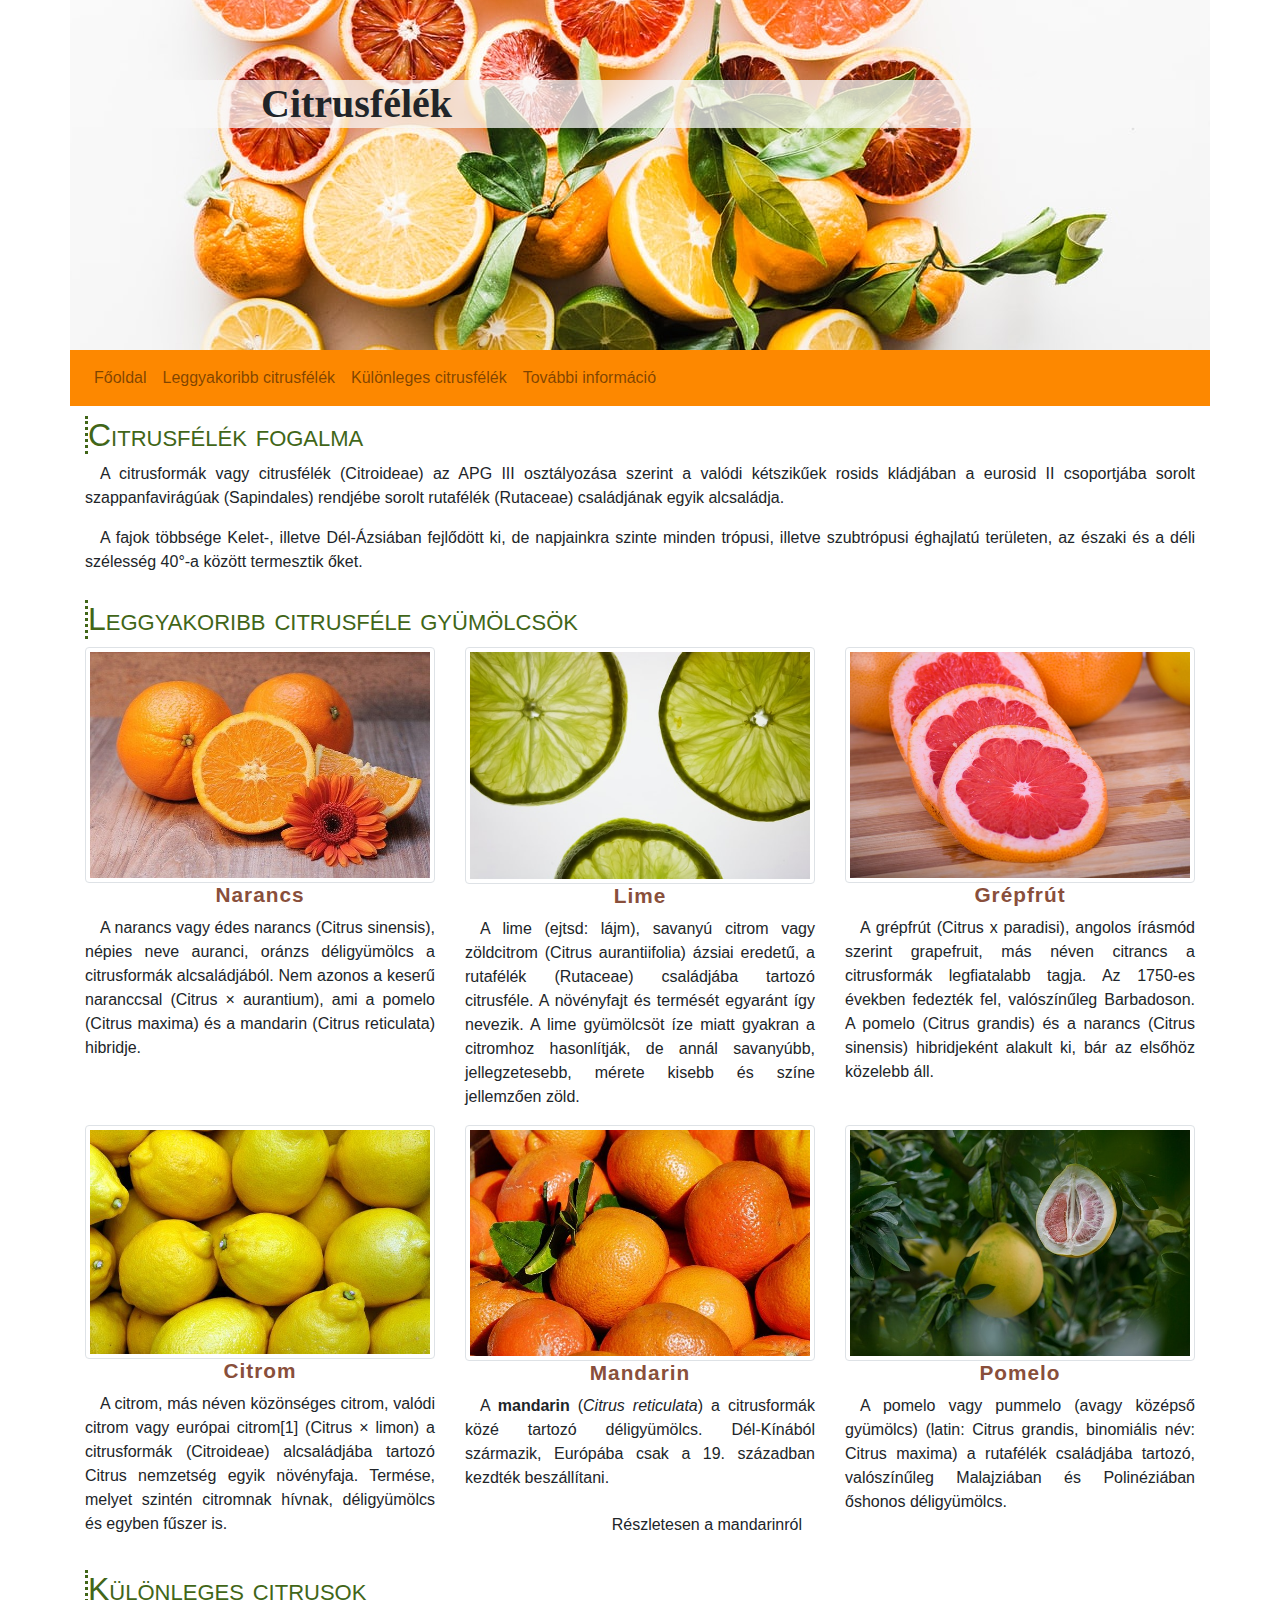
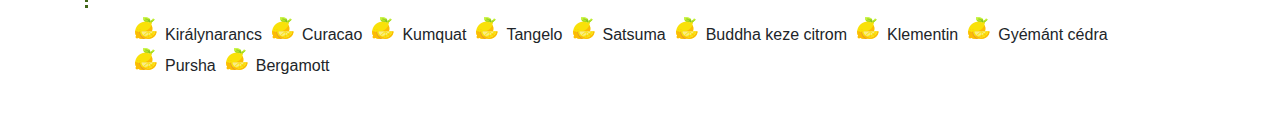
<file: index.html>
<!DOCTYPE html>
<html lang="hu">
<head>
    <meta charset="UTF-8">    
    <meta name="viewport" content="width=device-width, initial-scale=1, shrink-to-fit=no">    
    <link rel="stylesheet" href="bootstrap/css/bootstrap.min.css">
    <link rel="stylesheet" href="css/style.css">
    <title>Citrusfélék</title>  
</head>

<body>
    <header class="container">
        <div class="row">
            <div class="col-12">
                <h1 class="d-none d-sm-block">Citrusfélék</h1>
            </div>
        </div>
    </header>
    <nav class="container navbar navbar-expand-lg navbar-light">      
        <button class="navbar-toggler ml-auto" type="button" data-toggle="collapse" data-target="#navbarNavAltMarkup" aria-controls="navbarNavAltMarkup" aria-expanded="false" aria-label="Toggle navigation">
          <span class="navbar-toggler-icon"></span>
        </button>
        <div class="collapse navbar-collapse" id="navbarNavAltMarkup">
          <div class="navbar-nav">
            <a class="nav-link" href="index.html">Főoldal <span class="sr-only">(current)</span></a>
            <a class="nav-link" href="index.html#leggyakoribb">Leggyakoribb citrusfélék</a>
            <a class="nav-link" href="index.html#kulonleges">Különleges citrusfélék</a>
            <a class="nav-link" href="https://hu.wikipedia.org/wiki/Citrusform%C3%A1k" target="_blank">További információ</a>            
          </div>
        </div>
      </nav>
    <main class="container ">
        <article class="row">
            <div class="col-12">
                <h2>Citrusfélék fogalma</h2>
                <p>
                    A citrusformák vagy citrusfélék (Citroideae) az APG III osztályozása szerint a valódi kétszikűek
                    rosids kládjában a eurosid II csoportjába sorolt szappanfavirágúak (Sapindales) rendjébe sorolt
                    rutafélék (Rutaceae) családjának egyik alcsaládja.
                </p>
                <p>A fajok többsége Kelet-, illetve Dél-Ázsiában fejlődött ki, de napjainkra szinte minden trópusi,
                    illetve szubtrópusi éghajlatú területen, az északi és a déli szélesség 40°-a között termesztik őket.
                </p>
            </div>
        </article>
        <article class="row">
            <div class="col-12">
                <h2 id="leggyakoribb">Leggyakoribb citrusféle gyümölcsök</h2>
            </div>
            <div class="col-sm-6 col-lg-4">
                <img src="img/narancs.jpg" alt="Narancs" class="img-fluid img-thumbnail">
                <h3>Narancs</h3>
                <p>A narancs vagy édes narancs (Citrus sinensis), népies neve auranci, oránzs déligyümölcs a citrusformák alcsaládjából. Nem azonos a keserű naranccsal (Citrus × aurantium), ami a pomelo (Citrus maxima) és a mandarin (Citrus reticulata) hibridje.</p>
            </div>
           <div class="col-sm-6 col-lg-4">
               <img src="img/lime2.jpg" alt="Lime" class="img-fluid img-thumbnail">
               <h3>Lime</h3>
               <p>A lime (ejtsd: lájm), savanyú citrom vagy zöldcitrom (Citrus aurantiifolia) ázsiai eredetű, a rutafélék (Rutaceae) családjába tartozó citrusféle. A növényfajt és termését egyaránt így nevezik. A lime gyümölcsöt íze miatt gyakran a citromhoz hasonlítják, de annál savanyúbb, jellegzetesebb, mérete kisebb és színe jellemzően zöld.</p>
           </div>
           <div class="col-sm-6 col-lg-4">
               <img src="img/grapefruit.jpg" alt="Grapefruit" class="img-fluid img-thumbnail">
               <h3>Grépfrút</h3>
               <p>A grépfrút (Citrus x paradisi), angolos írásmód szerint grapefruit, más néven citrancs a citrusformák legfiatalabb tagja. Az 1750-es években fedezték fel, valószínűleg Barbadoson. A pomelo (Citrus grandis) és a narancs (Citrus sinensis) hibridjeként alakult ki, bár az elsőhöz közelebb áll. </p>
           </div>
           <div class="col-sm-6 col-lg-4">
            <img src="img/citrom.jpg" alt="Citrom" class="img-fluid img-thumbnail">
            <h3>Citrom</h3>
            <p>A citrom, más néven közönséges citrom, valódi citrom vagy európai citrom[1] (Citrus × limon) a citrusformák (Citroideae) alcsaládjába tartozó Citrus nemzetség egyik növényfaja. Termése, melyet szintén citromnak hívnak, déligyümölcs és egyben fűszer is.</p>
            </div>
            <div class="col-sm-6 col-lg-4">
                <img src="img/mandarin.jpg" alt="Citrom" class="img-fluid img-thumbnail">
                <h3>Mandarin</h3>
                <p>A <strong>mandarin</strong> (<em>Citrus reticulata</em>) a citrusformák közé tartozó déligyümölcs. Dél-Kínából származik, Európába csak a 19. században kezdték beszállítani.</p>
                <p class="text-right"><a href="mandarin.html" class="btn btn-outline-succes">Részletesen a mandarinról</a></p>
           </div>                        
            <div class="col-sm-6 col-lg-4">
                <img src="img/pomelo.jpg" alt="Pomelo" class="img-fluid img-thumbnail">
                <h3>Pomelo</h3>
                <p>A pomelo vagy pummelo (avagy középső gyümölcs) (latin: Citrus grandis, binomiális név: Citrus maxima) a rutafélék családjába tartozó, valószínűleg Malajziában és Polinéziában őshonos déligyümölcs. </p>
            </div>
        </article>
        <article class="row mb-5">
            <div class="col-12">
                <h2 id="kulonleges">Különleges citrusok</h2>               
                 <ul>
                    <li>Királynarancs</li>
                    <li>Curacao</li>
                    <li>Kumquat</li>
                    <li>Tangelo</li>
                    <li>Satsuma</li>
                    <li>Buddha keze citrom</li>
                    <li>Klementin</li>
                    <li>Gyémánt cédra</li>
                    <li>Pursha</li>
                    <li>Bergamott</li>
                </ul>                
            </div>
        </article>
    </main>    
    <script src="bootstrap/js/jquery-3.5.1.min.js"></script>
    <script src="bootstrap/js/bootstrap.min.js"></script>    
</body>

</html>
</file>
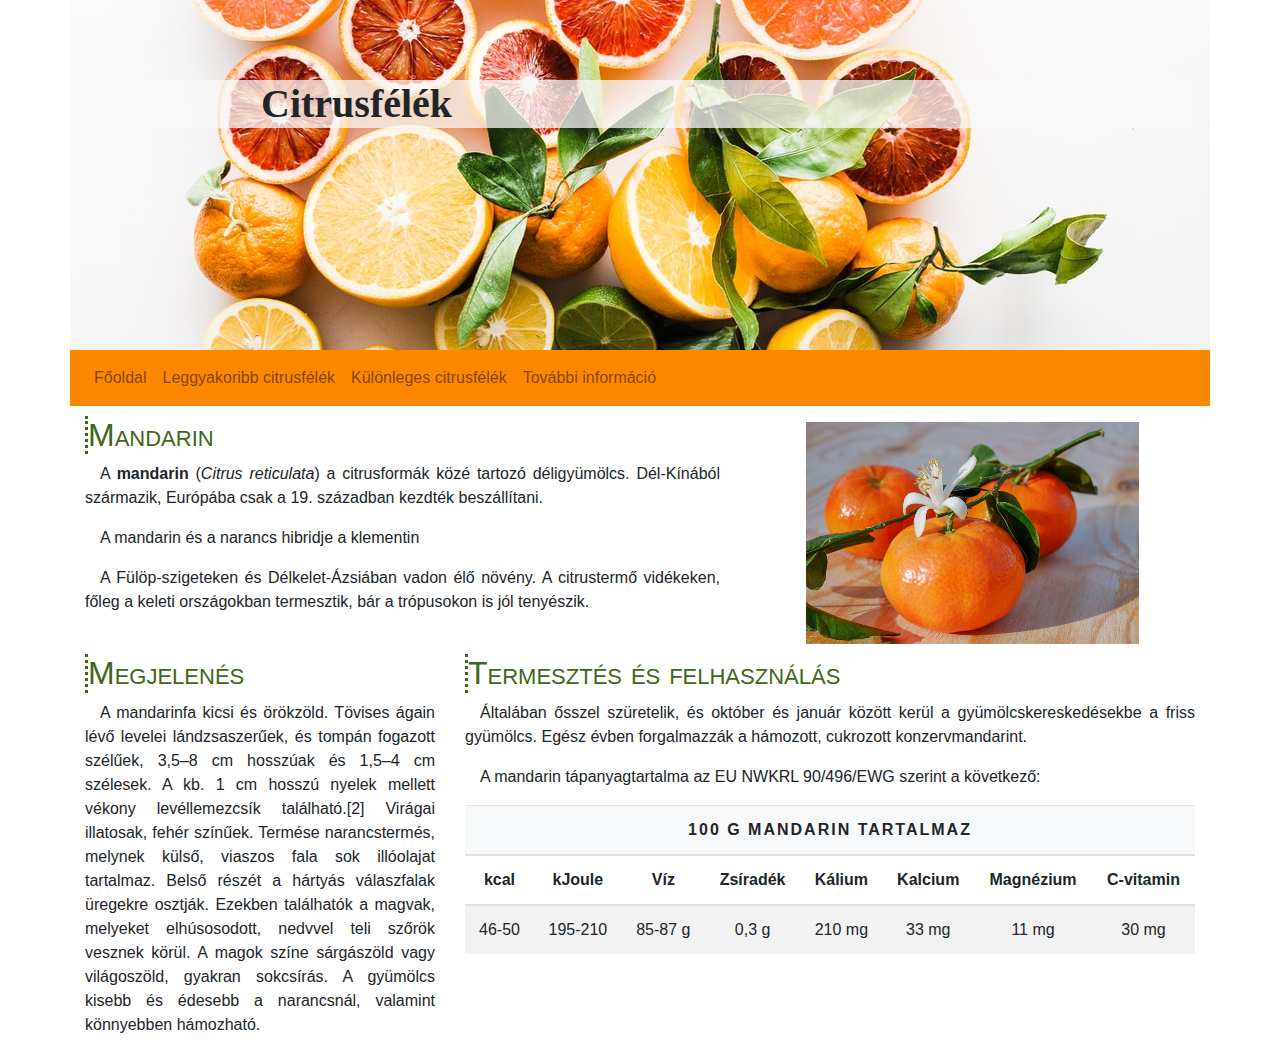
<file: mandarin.html>
<!DOCTYPE html>
<html lang="hu">

<head>
    <meta charset="UTF-8">    
    <meta name="viewport" content="width=device-width, initial-scale=1, shrink-to-fit=no">    
    <link rel="stylesheet" href="bootstrap/css/bootstrap.min.css">
    <link rel="stylesheet" href="css/style.css">
    <title>Citrusfélék</title>     
</head>

<body>
    <header class="container">
        <div class="row">
            <div class="col-12">
                <h1 class="d-none d-sm-block">Citrusfélék</h1>
            </div>
        </div>
    </header>
    <nav class="container navbar navbar-expand-lg navbar-light ">
        <button class="navbar-toggler ml-auto" type="button" data-toggle="collapse" data-target="#navbarNavAltMarkup"
            aria-controls="navbarNavAltMarkup" aria-expanded="false" aria-label="Toggle navigation">
            <span class="navbar-toggler-icon"></span>
        </button>
        <div class="collapse navbar-collapse" id="navbarNavAltMarkup">
            <div class="navbar-nav">
                <a class="nav-link" href="index.html">Főoldal</a>
                <a class="nav-link" href="index.html#leggyakoribb">Leggyakoribb citrusfélék</a>
                <a class="nav-link" href="index.html#kulonleges">Különleges citrusfélék</a>
                <a class="nav-link" href="https://hu.wikipedia.org/wiki/Citrusform%C3%A1k" target="_blank">További információ</a>                  
            </div>
        </div>
    </nav>
    <main class="container ">
        <article class="row">
            <div class="col-md-7">
                <h2>Mandarin</h2>
                <p>A <strong>mandarin</strong> (<em>Citrus reticulata</em>) a citrusformák közé tartozó déligyümölcs.
                    Dél-Kínából származik, Európába csak a 19. században kezdték beszállítani.</p>
                <p>A mandarin és a narancs hibridje a klementin</p>
                <p>A Fülöp-szigeteken és Délkelet-Ázsiában vadon élő növény. A citrustermő vidékeken, főleg a keleti
                    országokban termesztik, bár a trópusokon is jól tenyészik.</p>

            </div>
            <div class="col-md-5">
                <img src="img/mandarin2.jpg" class="w-75 mt-3 mx-auto d-block class="img-fluid img-thumbnail" alt="Mandarin">
            </div>
            <div class="col-12 col-xl-4">
                <h2>Megjelenés</h2>
                <p>A mandarinfa kicsi és örökzöld. Tövises ágain lévő levelei lándzsaszerűek, és tompán fogazott
                    szélűek, 3,5–8 cm hosszúak és 1,5–4 cm szélesek. A kb. 1 cm hosszú nyelek mellett vékony
                    levéllemezcsík található.[2] Virágai illatosak, fehér színűek. Termése narancstermés, melynek külső,
                    viaszos fala sok illóolajat tartalmaz. Belső részét a hártyás válaszfalak üregekre osztják. Ezekben
                    találhatók a magvak, melyeket elhúsosodott, nedvvel teli szőrök vesznek körül. A magok színe
                    sárgászöld vagy világoszöld, gyakran sokcsírás. A gyümölcs kisebb és édesebb a narancsnál, valamint
                    könnyebben hámozható. </p>
            </div>
            <div class="col-12 col-xl-8">
                <h2>Termesztés és felhasználás</h2>
                <p>
                    Általában ősszel szüretelik, és október és január között kerül a gyümölcskereskedésekbe a friss
                    gyümölcs. Egész évben forgalmazzák a hámozott, cukrozott konzervmandarint.</p>

                <p class="d-none d-md-block"> A mandarin tápanyagtartalma az EU NWKRL 90/496/EWG szerint a következő:
                </p>
                <table class="d-none d-md-table table table-striped">
                    <thead>
                        <tr class="bg-light">
                            <th colspan="8">100 g mandarin tartalmaz</th>
                        </tr>    
                        <tr>
                            <th>kcal</td>
                            <th>kJoule</th>
                            <th>Víz</th>
                            <th>Zsíradék</th>
                            <th>Kálium</th>
                            <th>Kalcium</th>
                            <th>Magnézium</th>
                            <th>C-vitamin</th>
                        </tr>
                    </thead>
                    <tbody>
                        <tr>
                            <td>46-50</td>
                            <td>195-210</td>
                            <td>85-87 g</td>
                            <td>0,3 g</td>
                            <td>210 mg</td>
                            <td>33 mg</td>
                            <td>11 mg</td>
                            <td>30 mg</td>
                        </tr>
                    </tbody>
                </table>
            </div>
        </article>
    </main>
    <script src="bootstrap/js/jquery-3.5.1.min.js"></script>
    <script src="bootstrap/js/bootstrap.min.js"></script>
</body>

</html>
</file>
<file: css/style.css>
header{    
    background-position: center center;
    height: 350px;
    background-image: url(../img/bg2.jpg);
}

h1{
    background-color: rgba(248, 248, 248, 0.750);
    margin-top: 80px;
    padding-left: 11rem;
    font-family: Verdana;
    columns: #416618;
    font-weight: bold;    
}

h2{    
    margin-top: 10px;
    color: #416618;
    border-left: 3px dotted #416618;
    font-variant: small-caps;
    padding: #894f3b;
}

h3{    
    font-weight: bold;
    color: #894f3b;
    text-align: center;
    font-size: 1.3rem;
    letter-spacing: 1px;    
}


li{
    list-style-image: url(../img/lemon2.png);
    float: left;
    margin-left: 40px;

}
td,th{
    text-align: center;
}

thead>tr:first-child{    
    letter-spacing: 2px;
    text-transform: uppercase;    
}
.navbar{
    background-color: #fd8800;
}
p{
    text-align: justify;
    text-indent: 15px;
}
</file>
